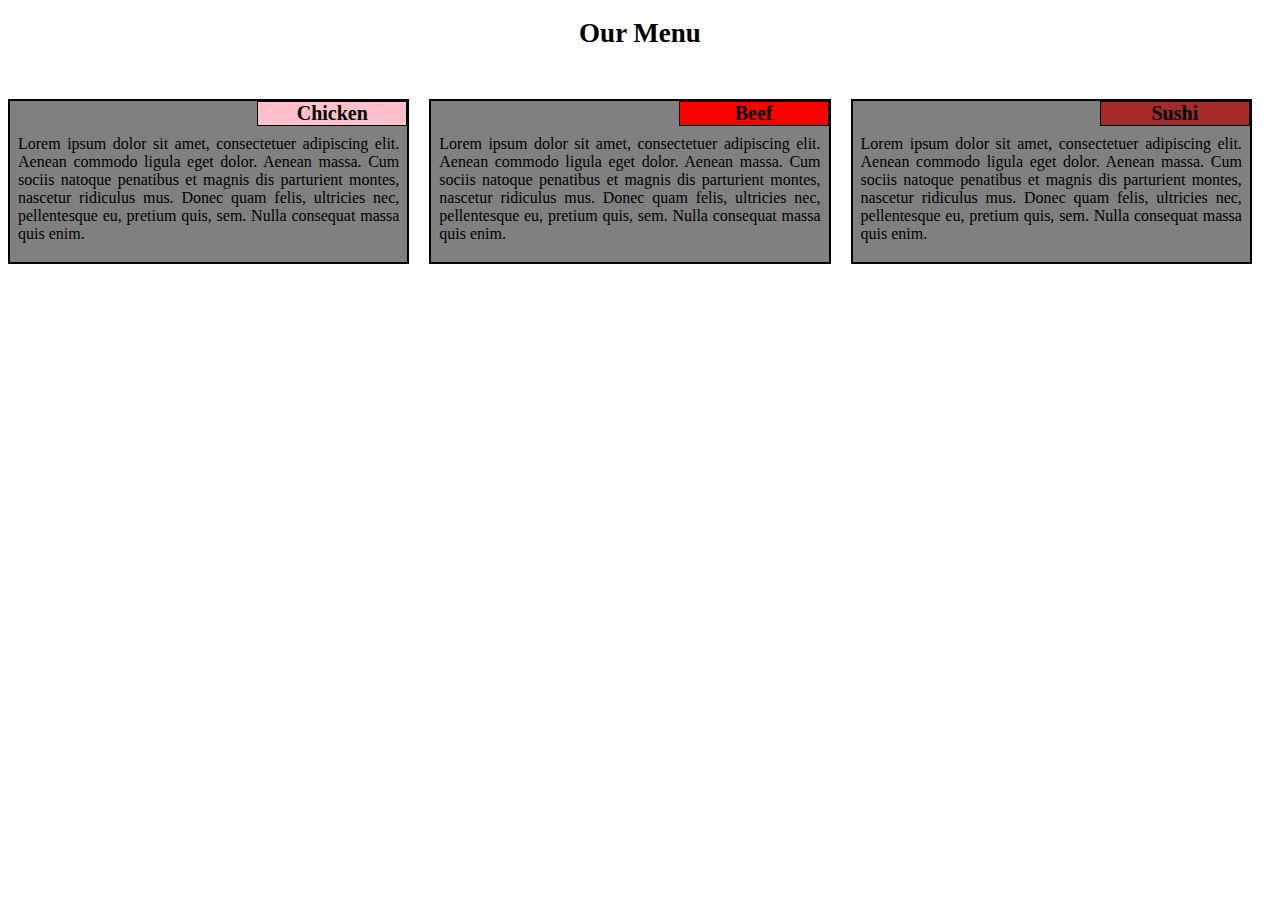
<file: module 2/index.html>
<!doctype html>
<html>
<head>
<link rel="stylesheet" href="style.css">
<meta charset="utf-8">
<meta name='viewport' content='width=device-width, initial-scale=1'>
<title>Module 2 Assignment</title>
</head>
<body>
<h1>Our Menu</h1>
<div class='row'>
	<div class='col-lg-4 col-md-6 col-sm-12'>
		<div class='section'>
			<span id='p1'>Chicken</span>
				<p>Lorem ipsum dolor sit amet, consectetuer adipiscing elit. Aenean commodo ligula eget dolor. Aenean massa. Cum sociis natoque penatibus et magnis dis parturient montes, nascetur ridiculus mus. Donec quam felis, ultricies nec, pellentesque eu, pretium quis, sem. Nulla consequat massa quis enim.</p>
		</div>
	</div>
	<div class='col-lg-4 col-md-6 col-sm-12'>
		<div class='section'>
			<span id='p2'>Beef</span>
				<p>Lorem ipsum dolor sit amet, consectetuer adipiscing elit. Aenean commodo ligula eget dolor. Aenean massa. Cum sociis natoque penatibus et magnis dis parturient montes, nascetur ridiculus mus. Donec quam felis, ultricies nec, pellentesque eu, pretium quis, sem. Nulla consequat massa quis enim.</p>
		</div>
	</div>
	<div class='col-lg-4 col-md-12 col-sm-12'>
		<div class='section'>
			<span id='p3'>Sushi</span>
				<p>Lorem ipsum dolor sit amet, consectetuer adipiscing elit. Aenean commodo ligula eget dolor. Aenean massa. Cum sociis natoque penatibus et magnis dis parturient montes, nascetur ridiculus mus. Donec quam felis, ultricies nec, pellentesque eu, pretium quis, sem. Nulla consequat massa quis enim.</p>
		</div>
	</div>
</div>
</body>
</html>
</file>
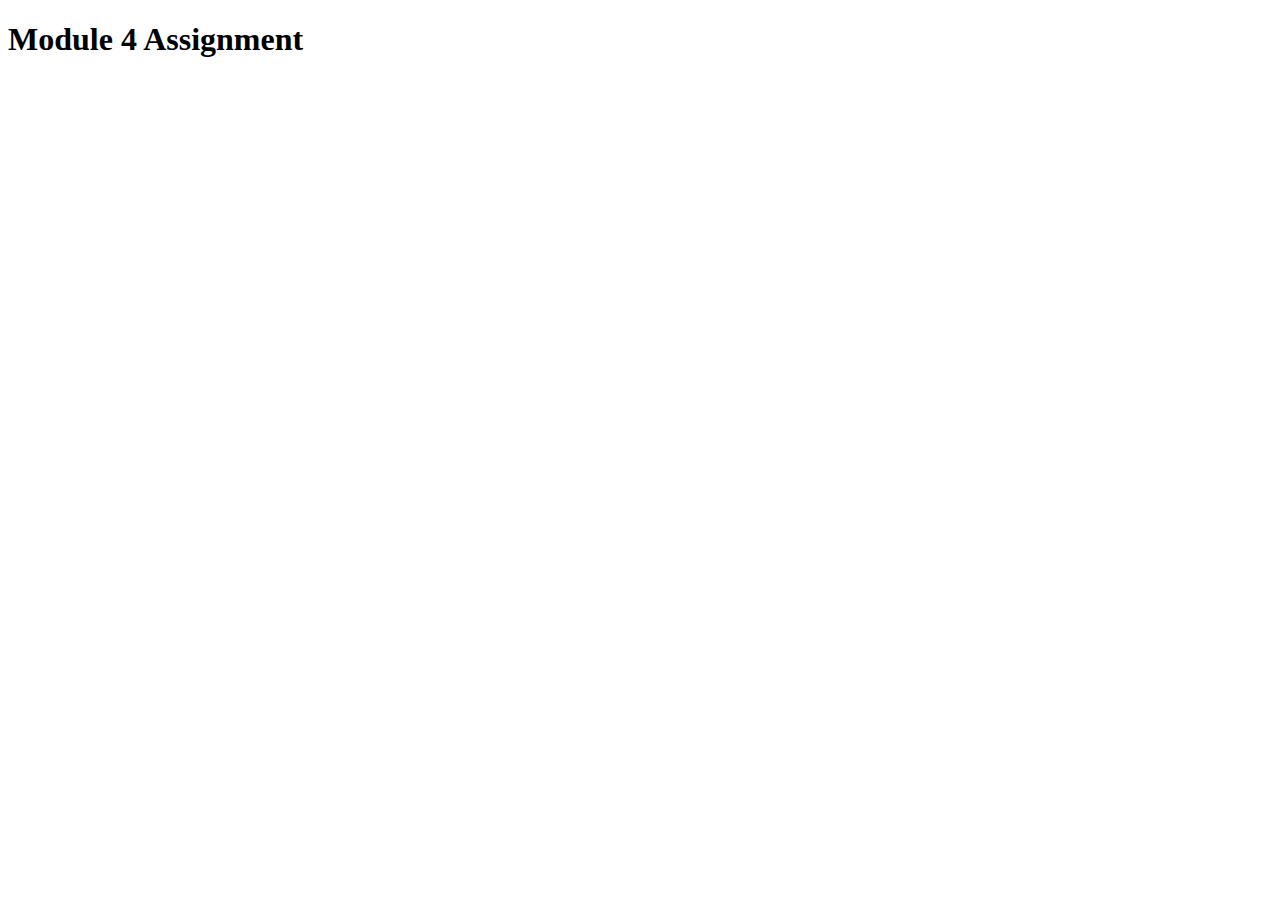
<file: module-4/index.html>
<!DOCTYPE html>
<html>
<head>
  <meta charset="utf-8">
  <title>Module 4 Assignment </title>
  <script>
    var names = []; // DO NOT REMOVE
  </script>
	  <script src="SpeakHello.js"></script>
	  <script src="SpeakGoodBye.js"></script>
	  <script src="script.js">
  </script>
</head>
<body>
  <h1>Module 4 Assignment</h1>
</body>
</html>
</file>
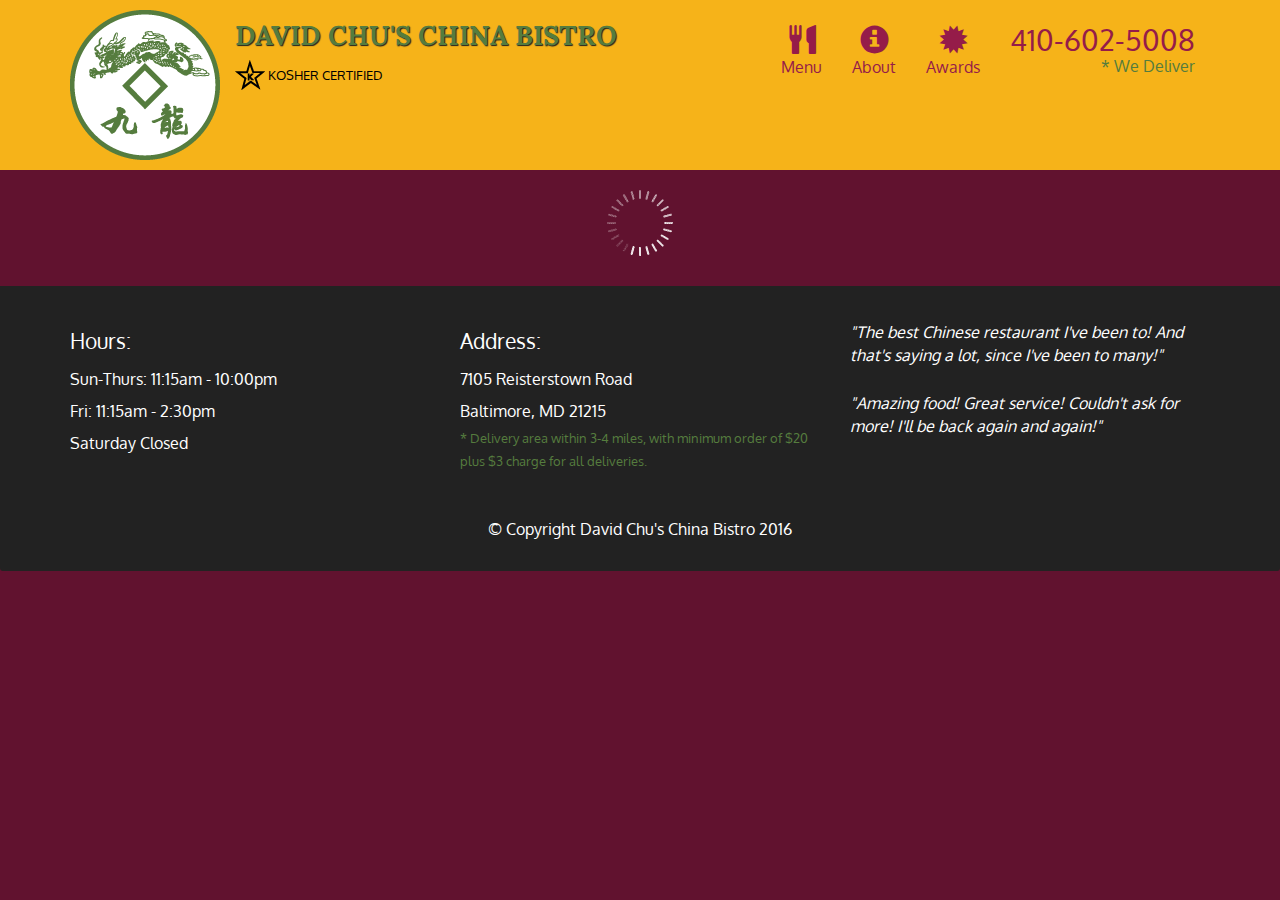
<file: module-5/index.html>
<!doctype html>
<html lang="en">
  <head>
    <meta charset="utf-8">
    <meta http-equiv="X-UA-Compatible" content="IE=edge">
    <meta name="viewport" content="width=device-width, initial-scale=1">
    <title>David Chu's China Bistro</title>
    <link rel="stylesheet" href="css/bootstrap.min.css">
    <link rel="stylesheet" href="css/styles.css">
    <link href='https://fonts.googleapis.com/css?family=Oxygen:400,300,700' rel='stylesheet' type='text/css'>
    <link href='https://fonts.googleapis.com/css?family=Lora' rel='stylesheet' type='text/css'>
  </head>
<body>
  <header>
    <nav id="header-nav" class="navbar navbar-default">
      <div class="container">
        <div class="navbar-header">
          <a href="index.html" class="pull-left visible-md visible-lg">
            <div id="logo-img" alt="Logo image"></div>
          </a>

          <div class="navbar-brand">
            <a href="index.html"><h1>David Chu's China Bistro</h1></a>
            <p>
              <img src="images/star-k-logo.png" alt="Kosher certification">
              <span>Kosher Certified</span>
            </p>
          </div>

          <button id="navbarToggle" type="button" class="navbar-toggle collapsed" data-toggle="collapse" data-target="#collapsable-nav" aria-expanded="false">
            <span class="sr-only">Toggle navigation</span>
            <span class="icon-bar"></span>
            <span class="icon-bar"></span>
            <span class="icon-bar"></span>
          </button>
        </div>
        
        <div id="collapsable-nav" class="collapse navbar-collapse">
           <ul id="nav-list" class="nav navbar-nav navbar-right">
            <li id="navHomeButton" class="visible-xs active">
              <a href="index.html">
                <span class="glyphicon glyphicon-home"></span> Home</a>
            </li>
            <li id="navMenuButton">
              <a href="#" onclick="$dc.loadMenuCategories();">
                <span class="glyphicon glyphicon-cutlery"></span><br class="hidden-xs"> Menu</a>
            </li>
            <li>
              <a href="#">
                <span class="glyphicon glyphicon-info-sign"></span><br class="hidden-xs"> About</a>
            </li>
            <li>
              <a href="#">
                <span class="glyphicon glyphicon-certificate"></span><br class="hidden-xs"> Awards</a>
            </li>
            <li id="phone" class="hidden-xs">
              <a href="tel:410-602-5008">
                <span>410-602-5008</span></a><div>* We Deliver</div>
            </li>
          </ul><!-- #nav-list -->
        </div><!-- .collapse .navbar-collapse -->
      </div><!-- .container -->
    </nav><!-- #header-nav -->
  </header>

  <div id="call-btn" class="visible-xs">
    <a class="btn" href="tel:410-602-5008">
    <span class="glyphicon glyphicon-earphone"></span>
    410-602-5008
    </a>
  </div>
  <div id="xs-deliver" class="text-center visible-xs">* We Deliver</div>

  <div id="main-content" class="container"></div>

  <footer class="panel-footer">
    <div class="container">
      <div class="row">
        <section id="hours" class="col-sm-4">
          <span>Hours:</span><br>
          Sun-Thurs: 11:15am - 10:00pm<br>
          Fri: 11:15am - 2:30pm<br>
          Saturday Closed
          <hr class="visible-xs">
        </section>
        <section id="address" class="col-sm-4">
          <span>Address:</span><br>
          7105 Reisterstown Road<br>
          Baltimore, MD 21215
          <p>* Delivery area within 3-4 miles, with minimum order of $20 plus $3 charge for all deliveries.</p>
          <hr class="visible-xs">
        </section>
        <section id="testimonials" class="col-sm-4">
          <p>"The best Chinese restaurant I've been to! And that's saying a lot, since I've been to many!"</p>
          <p>"Amazing food! Great service! Couldn't ask for more! I'll be back again and again!"</p>
        </section>
      </div>
      <div class="text-center">&copy; Copyright David Chu's China Bistro 2016</div>
    </div>
  </footer>

  <!-- jQuery (Bootstrap JS plugins depend on it) -->
  <script src="js/jquery-2.1.4.min.js"></script>
  <script src="js/bootstrap.min.js"></script>
  <script src="js/ajax-utils.js"></script>
  <script src="js/script.js"></script>
</body>
</html>
</file>
<file: module 2/style.css>
* {
    box-sizing: border-box;
    font-family: Times New Roman;
  }
  
  h1 {
      font-size: 27px;
      text-align: center;
      color: black;
      margin-bottom: 30px;
  }
  
  p {
      padding: 15px 5px 0px 5px;
      font-size: 16px;
      position: relative;
  }
  
  .section { 
      background-color: grey;
         border: 2px solid black;
         margin-top: 20px; 
         margin-right: 20px; 
         padding: 3px;
         text-align: justify;
         position: relative;
   }
  
  span {
      font-size: 20px;
      width: 150px;
      border: 1px solid black;
      font-weight: bold;
      text-align: center;
      float: right; top :0; right: 0; margin: 0;
      position: absolute;
  }
  #p1 {
      background-color: pink;
  }
  #p2 {
      background-color: red;
  }
  #p3 {
      background-color: brown;
  }
  }
  
  .row {
      width: 100%;
  }
  
  /* Desktop view option */
  @media (min-width: 992px) {
    .col-lg-1, .col-lg-2, .col-lg-3, .col-lg-4, .col-lg-5, .col-lg-6, .col-lg-7, .col-lg-8, .col-lg-9, .col-lg-10, .col-lg-11, .col-lg-12 {
        float: left;
    }
    .col-lg-1 {
        width: 8.33%;
    }
    .col-lg-2 {
        width: 16.66%;
    }
    .col-lg-3 {
        width: 25%;
    }
    .col-lg-4 {
        width: 33.33%;
    }
    .col-lg-5 {
        width: 41.66%;
    }
    .col-lg-6 {
        width: 50%;
    }
    .col-lg-7 {
        width: 58.33%;
    }
    .col-lg-8 {
        width: 66.66%;
    }
    .col-lg-9 {
        width: 74.99%;
    }
    .col-lg-10 {
        width: 83.33%;
    }
    .col-lg-11 {
        width: 91.66%;
    }
    .col-lg-12 {
        width: 100%;
    }
}


/* Tablet view options */

@media (min-width: 768px) and (max-width: 991px) {
    .col-md-1, .col-md-2, .col-md-3, .col-md-4, .col-md-5, .col-md-6, .col-md-7, .col-md-8, .col-md-9, .col-md-10, .col-md-11, .col-md-12 {
        float: left;
    }
    .col-md-1 {
        width: 8.33%;
    }
    .col-md-2 {
        width: 16.66%;
    }
    .col-md-3 {
        width: 25%;
    }
    .col-md-4 {
        width: 33.33%;
    }
    .col-md-5 {
        width: 41.66%;
    }
    .col-md-6 {
        width: 50%;
    }
    .col-md-7 {
        width: 58.33%;
    }
    .col-md-8 {
        width: 66.66%;
    }
    .col-md-9 {
        width: 74.99%;
    }
    .col-md-10 {
        width: 83.33%;
    }
    .col-md-11 {
        width: 91.66%;
    }
    .col-md-12 {
        width: 100%;
    }
}


/* Mobile view options */

@media (max-width: 767px) {
    .col-sm-1, .col-sm-2, .col-sm-3, .col-sm-4, .col-sm-5, .col-sm-6, .col-sm-7, .col-sm-8, .col-sm-9, .col-sm-10, .col-sm-11, .col-sm-12 {
        float: left;
    }
    .col-sm-1 {
        width: 8.33%;
    }
    .col-sm-2 {
        width: 16.66%;
    }
    .col-sm-3 {
        width: 25%;
    }
    .col-sm-4 {
        width: 33.33%;
    }
    .col-sm-5 {
        width: 41.66%;
    }
    .col-sm-6 {
        width: 50%;
    }
    .col-sm-7 {
        width: 58.33%;
    }
    .col-sm-8 {
        width: 66.66%;
    }
    .col-sm-9 {
        width: 74.99%;
    }
    .col-sm-10 {
        width: 83.33%;
    }
    .col-sm-11 {
        width: 91.66%;
    }
    .col-sm-12 {
        width: 100%;
    }
}
</file>
<file: module-5/css/styles.css>
body {
  font-size: 16px;
  color: #fff;
  background-color: #61122f;
  font-family: 'Oxygen', sans-serif;
}

/** HEADER **/
#header-nav {
  background-color: #f6b319;
  border-radius: 0;
  border: 0;
}

#logo-img {
  background: url('../images/restaurant-logo_large.png') no-repeat;
  width: 150px;
  height: 150px;
  margin: 10px 15px 10px 0;
}

.navbar-brand {
  padding-top: 25px;
}
.navbar-brand h1 { /* Restaurant name */
  font-family: 'Lora', serif;
  color: #557c3e;
  font-size: 1.5em;
  text-transform: uppercase;
  font-weight: bold;
  text-shadow: 1px 1px 1px #222;
  margin-top: 0;
  margin-bottom: 0;
  line-height: .75;
}
.navbar-brand a:hover, .navbar-brand a:focus {
  text-decoration: none;
}
.navbar-brand p { /* Kosher cert */
  color: #000;
  text-transform: uppercase;
  font-size: .7em;
  margin-top: 15px;
}
.navbar-brand p span { /* Star-K */
  vertical-align: middle;
}

#nav-list {
  margin-top: 10px;
}
#nav-list a {
  color: #951C49;
  text-align: center;
}
#nav-list a:hover {
  background: #E7E7E7;
}
#nav-list a span {
  font-size: 1.8em;
}

#phone {
  margin-top: 5px;
}
#phone a { /* Phone number */
  text-align: right;
  padding-bottom: 0;
}
#phone div { /* We Deliver */
  color: #557c3e;
  text-align: right;
  padding-right: 15px;
}

.navbar-header button.navbar-toggle, .navbar-header .icon-bar {
  border: 1px solid #61122f;
}
.navbar-header button.navbar-toggle {
  clear: both;
  margin-top: -30px;
}
/* END HEADER */

/* FOOTER */
.panel-footer {
  margin-top: 30px;
  padding-top: 35px;
  padding-bottom: 30px;
  background-color: #222;
  border-top: 0;
}
.panel-footer div.row {
  margin-bottom: 35px;
}
#hours, #address {
  line-height: 2;
}
#hours > span, #address > span {
  font-size: 1.3em;
}
#address p {
  color: #557c3e;
  font-size: .8em;
  line-height: 1.8;
}
#testimonials {
  font-style: italic;
}
#testimonials p:nth-child(2) {
  margin-top: 25px;
}
/* END FOOTER */



/* HOME PAGE */
.container .jumbotron {
  box-shadow: 0 0 50px #3F0C1F;
  border: 2px solid #3F0C1F;
}

#menu-tile, #specials-tile, #map-tile {
  height: 250px;
  width: 100%;
  margin-bottom: 15px;
  position: relative;
  border: 2px solid #3F0C1F;
  overflow: hidden;
}
#menu-tile:hover, #specials-tile:hover, #map-tile:hover {
  box-shadow: 0 1px 5px 1px #cccccc;
}
#menu-tile {
  background: url('../images/menu-tile.jpg') no-repeat;
  background-position: center;
}
#specials-tile {
  background: url('../images/specials-tile.jpg') no-repeat;
  background-position: center;
}
#menu-tile span, #specials-tile span, #map-tile span {
  position: absolute;
  bottom: 0;
  right: 0;
  width: 100%;
  text-align: center;
  font-size: 1.6em;
  text-transform: uppercase;
  background-color: #000;
  color: #fff;
  opacity: .8;
}
/* END HOME PAGE */

/* MENU CATEGORIES PAGE */
.category-tile { 
  position: relative;
  border: 2px solid #3F0C1F;
  overflow: hidden;
  width: 200px;
  height: 200px;
  margin: 0 auto 15px;
}
.category-tile span {
  position: absolute;
  bottom: 0;
  right: 0;
  width: 100%;
  text-align: center;
  font-size: 1.2em;
  text-transform: uppercase;
  background-color: #000;
  color: #fff;
  opacity: .8;
}
.category-tile:hover {
  box-shadow: 0 1px 5px 1px #cccccc;
}

#menu-categories-title + div {
  margin-bottom: 50px;
}
/* END MENU CATEGORIES PAGE */

/* SINGLE CATEGORY PAGE */
.menu-item-tile {
  margin-bottom: 25px;
}
.menu-item-tile hr {
  width: 80%;
}
.menu-item-tile .menu-item-price {
  font-size: 1.1em;
  text-align: right;
  margin-top: -15px;
  margin-right: -15px;
}
.menu-item-tile .menu-item-price span {
  font-size: .6em;
}
.menu-item-photo {
  position: relative;
  border: 2px solid #3F0C1F; 
  overflow: hidden;
  padding: 0;
  margin-right: -15px;
  margin-left: auto;
  margin-bottom: 20px;
  max-width: 250px;
}
.menu-item-photo div {
  position: absolute;
  bottom: 0;
  right: 0;
  width: 80px;
  background-color: #557c3e;
  text-align: center;
}
.menu-item-description {
  padding-right: 30px;
}
h3.menu-item-title {
  margin: 0 0 10px;
}
.menu-item-details {
  font-size: .9em;
  font-style: italic;
}
/* END SINGLE CATEGORY PAGE */


/********** Large devices only **********/
@media (min-width: 1200px) {
  .container .jumbotron {
    background: url('../images/jumbotron_1200.jpg') no-repeat;
    height: 675px;
  }
}

/********** Medium devices only **********/
@media (min-width: 992px) and (max-width: 1199px) {
  /* Header */
  #logo-img {
    background: url('../images/restaurant-logo_medium.png') no-repeat;
    width: 100px;
    height: 100px;
    margin: 5px 5px 5px 0;
  }
  /* End Header */

  /* Home Page */
  .container .jumbotron {
    background: url('../images/jumbotron_992.jpg') no-repeat;
    height: 558px;
  }
  /* End Home Page */
}

/********** Small devices only **********/
@media (min-width: 768px) and (max-width: 991px) {
  /* Home Page */
  .container .jumbotron {
    background: url('../images/jumbotron_768.jpg') no-repeat;
    height: 432px;
  }
  /* End Home Page */
}

/********** Extra small devices only **********/
@media (max-width: 767px) {
  /* Header */
  .navbar-brand {
    padding-top: 10px;
    height: 80px;
  }
  .navbar-brand h1 { /* Restaurant name */
    padding-top: 10px;
    font-size: 5vw; /* 1vw = 1% of viewport width */
  }
  .navbar-brand p { /* Kosher cert */
    font-size: .6em;
    margin-top: 12px;
  }
  .navbar-brand p img { /* Star-K */
    height: 20px;
  }

  #collapsable-nav a { /* Collapsed nav menu text */
    font-size: 1.2em;
  }
  #collapsable-nav a span { /* Collapsed nav menu glyph */
    font-size: 1em;
    margin-right: 5px;
  }

  #call-btn > a {
    font-size: 1.5em;
    display: block;
    margin: 0 20px;
    padding: 10px;
    border: 2px solid #fff;
    background-color: #f6b319;
    color: #951c49;
  }
  #xs-deliver {
    margin-top: 5px;
    font-size: .7em;
    letter-spacing: .1em;
    text-transform: uppercase;
  }
  /* End Header */

  /* Footer */
  .panel-footer section {
    margin-bottom: 30px;
    text-align: center;
  }
  .panel-footer section:nth-child(3) {
    margin-bottom: 0; /* margin already exists on the whole row */
  }
  .panel-footer section hr {
    width: 50%;
  }
  /* End Footer */

  /* Home Page */
  .container .jumbotron {
    margin-top: 30px;
    padding: 0;
  }
  #menu-tile, #specials-tile {
    width: 360px;
    margin: 0 auto 15px;
  }

  .menu-item-photo {
    margin-right: auto;
  }
  .menu-item-tile .menu-item-price {
    text-align: center;
  }
  .menu-item-description {
    text-align: center;;
  }
}


/********** Super extra small devices Only :-) (e.g., iPhone 4) **********/
@media (max-width: 479px) {
  /* Header */
  .navbar-brand h1 { /* Restaurant name */
    padding-top: 5px;
    font-size: 6vw;
  }
  /* End Header */
  
  /* Home page */
  #menu-tile, #specials-tile {
    width: 280px;
    margin: 0 auto 15px;
  }

  .col-xxs-12 {
    position: relative;
    min-height: 1px;
    padding-right: 15px;
    padding-left: 15px;
    float: left;
    width: 100%;
  }
}
</file>
